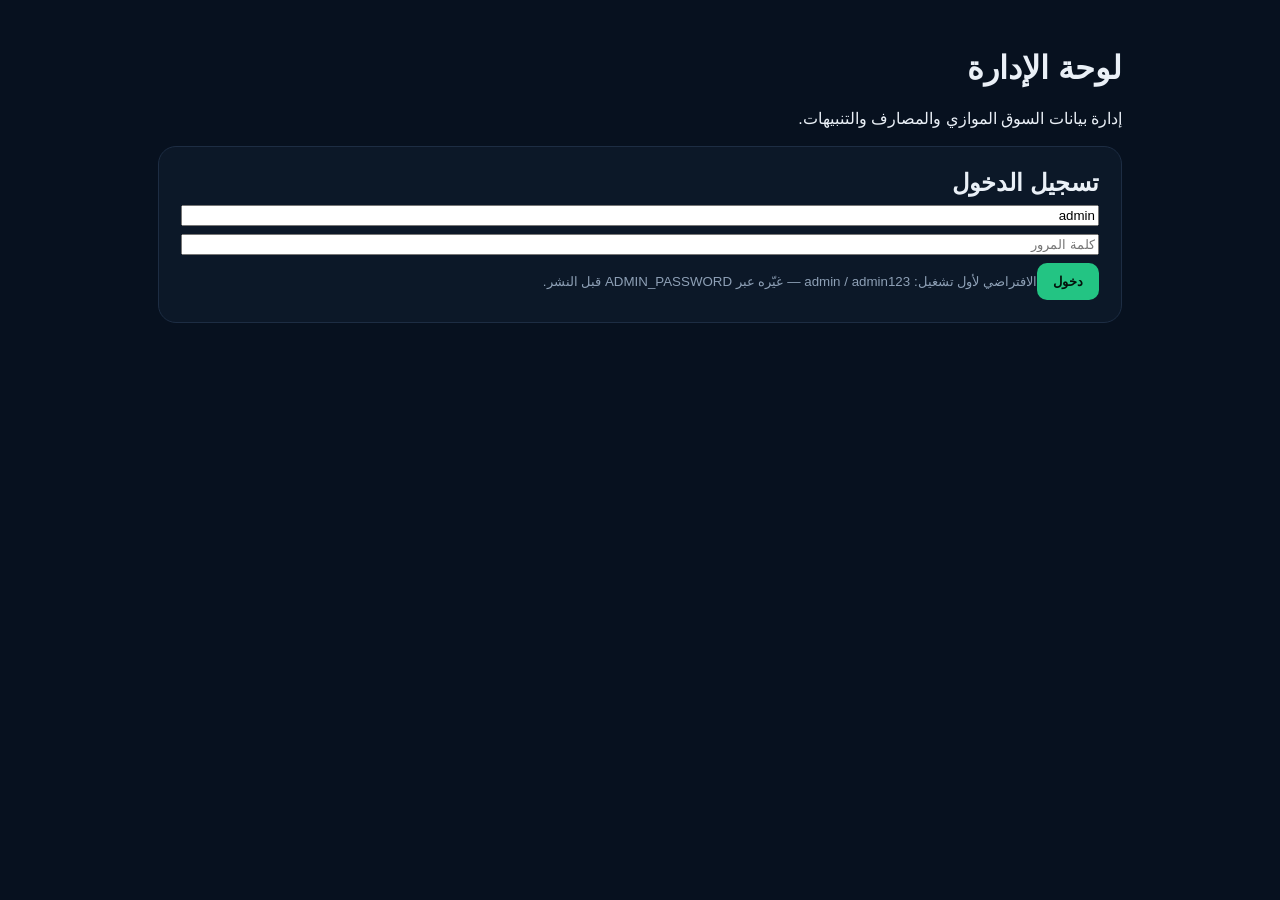
<file: admin.html>
<!doctype html><html lang="ar" dir="rtl"><head><meta charset="utf-8"><meta name="viewport" content="width=device-width,initial-scale=1"><title>لوحة إدارة ليبيا إكسچنج</title><link rel="stylesheet" href="style.css"></head><body><main class="admin"><h1>لوحة الإدارة</h1><p>إدارة بيانات السوق الموازي والمصارف والتنبيهات.</p><section id="login" class="panel"><h2>تسجيل الدخول</h2><input id="user" value="admin" placeholder="المستخدم"><input id="pass" type="password" placeholder="كلمة المرور"><button onclick="login()">دخول</button><small>الافتراضي لأول تشغيل: admin / admin123 — غيّره عبر ADMIN_PASSWORD قبل النشر.</small></section><div id="dash" hidden>
<section class="panel"><h2>إضافة سعر السوق الموازية</h2><div class="form"><input id="pb" placeholder="شراء"><input id="ps" placeholder="بيع"><input id="city" value="طرابلس" placeholder="المدينة"><input id="src" value="إدخال إداري" placeholder="المصدر"><button onclick="addParallel()">حفظ</button></div></section>
<section class="panel"><h2>إضافة/تحديث مصرف</h2><div class="form"><input id="bn" placeholder="اسم المصرف"><input id="ub" placeholder="USD شراء"><input id="us" placeholder="USD بيع"><input id="eb" placeholder="EUR شراء"><input id="es" placeholder="EUR بيع"><input id="bc" value="ليبيا" placeholder="المدينة"><button onclick="addBank()">حفظ</button></div><div id="bankList"></div></section>
<section class="panel"><h2>تنبيه سعر الدولار</h2><div class="form"><input id="an" value="تنبيه الدولار" placeholder="اسم"><select id="am"><option value="parallel">موازي</option><option value="official">رسمي</option></select><select id="ad"><option value="above">عند الوصول فوق</option><option value="below">عند الهبوط تحت</option></select><input id="av" placeholder="السعر"><button onclick="addAlert()">حفظ</button></div><div id="alertList"></div></section></div></main><script src="admin.js"></script></body></html>
</file>
<file: style.css>
*{box-sizing:border-box}body{margin:0;background:#07111f;color:#eaf0f7;font-family:Tahoma,Arial,sans-serif}header{height:72px;display:flex;align-items:center;justify-content:space-between;padding:0 max(18px,calc((100% - 1180px)/2));border-bottom:1px solid #1d2b40;background:#091625;position:sticky;top:0;z-index:5}.brand{display:flex;gap:10px;align-items:center}.logo{width:42px;height:42px;border-radius:12px;background:#23c483;color:#04120b;display:grid;place-items:center;font-weight:900}.brand b{display:block}.brand small{color:#8fa0b6;font-size:11px}nav{display:flex;gap:16px;align-items:center}nav a{color:#b8c5d6;text-decoration:none;font-size:13px}button{background:#23c483;color:#04120b;border:0;padding:11px 16px;border-radius:10px;font-weight:800;cursor:pointer}main{max-width:1180px;margin:auto;padding:28px 18px}.hero{display:flex;justify-content:space-between;align-items:center;padding:30px;border:1px solid #20334b;border-radius:24px;background:linear-gradient(135deg,#0c1d31,#102944)}.hero span{color:#5ee7a4;font-weight:900;font-size:12px}.hero h1{font-size:31px;margin:8px 0}.hero p{color:#9eafc4}.live{border:1px solid #2b425e;border-radius:15px;padding:14px;min-width:150px}.live i{display:inline-block;width:8px;height:8px;background:#23c483;border-radius:50%;margin-left:6px}.live small{display:block;color:#8292a8;margin-top:7px}.marketGrid{display:grid;grid-template-columns:1fr 1fr;gap:16px;margin-top:18px}.big,.panel{background:#0c1828;border:1px solid #1d2d43;border-radius:18px;padding:22px}.big h2{margin:8px 0 20px}.big small,.big em,.panel p,.panel small{color:#8ea0b6}.dual{display:flex;gap:35px}.dual div{display:grid;gap:5px}.dual b{font-size:29px}.official .dual b{color:#67e8a9}.parallel .dual b{color:#ffd166}.big em{font-style:normal;font-size:11px;display:block;margin-top:16px}.tools{display:flex;gap:10px;margin:18px 0}.tools input,.tools select,.tools button,.converter input,.converter select,.form input,.form select{border:1px solid #263a53;background:#0b1726;color:#eaf0f7;border-radius:10px;padding:12px}.tools input{flex:1}.panel{margin-top:18px}.head{display:flex;justify-content:space-between;align-items:center;margin-bottom:12px}.panel h2{margin:0 0 5px}.bankGrid{display:grid;grid-template-columns:repeat(3,1fr);gap:12px}.bank{padding:16px;background:#101f31;border:1px solid #223750;border-radius:13px}.bank b{font-size:18px}.bank div{display:flex;justify-content:space-between;margin-top:9px;color:#aab7c8}.converter{display:flex;gap:10px;align-items:center;flex-wrap:wrap}.converter input,.converter select{min-width:150px}.converter b{font-size:24px;color:#67e8a9}.info{}footer{text-align:center;padding:25px;color:#708198;font-size:11px}.admin{max-width:1000px}.admin .panel{margin-bottom:18px}.admin input,.admin select{display:block;margin:8px 0;width:100%}.form{display:grid;grid-template-columns:repeat(3,1fr);gap:8px}.form button{width:100%}@media(max-width:750px){nav a{display:none}.hero{display:block}.live{margin-top:15px}.marketGrid,.bankGrid{grid-template-columns:1fr}.form{grid-template-columns:1fr}.hero h1{font-size:24px}}
</file>
